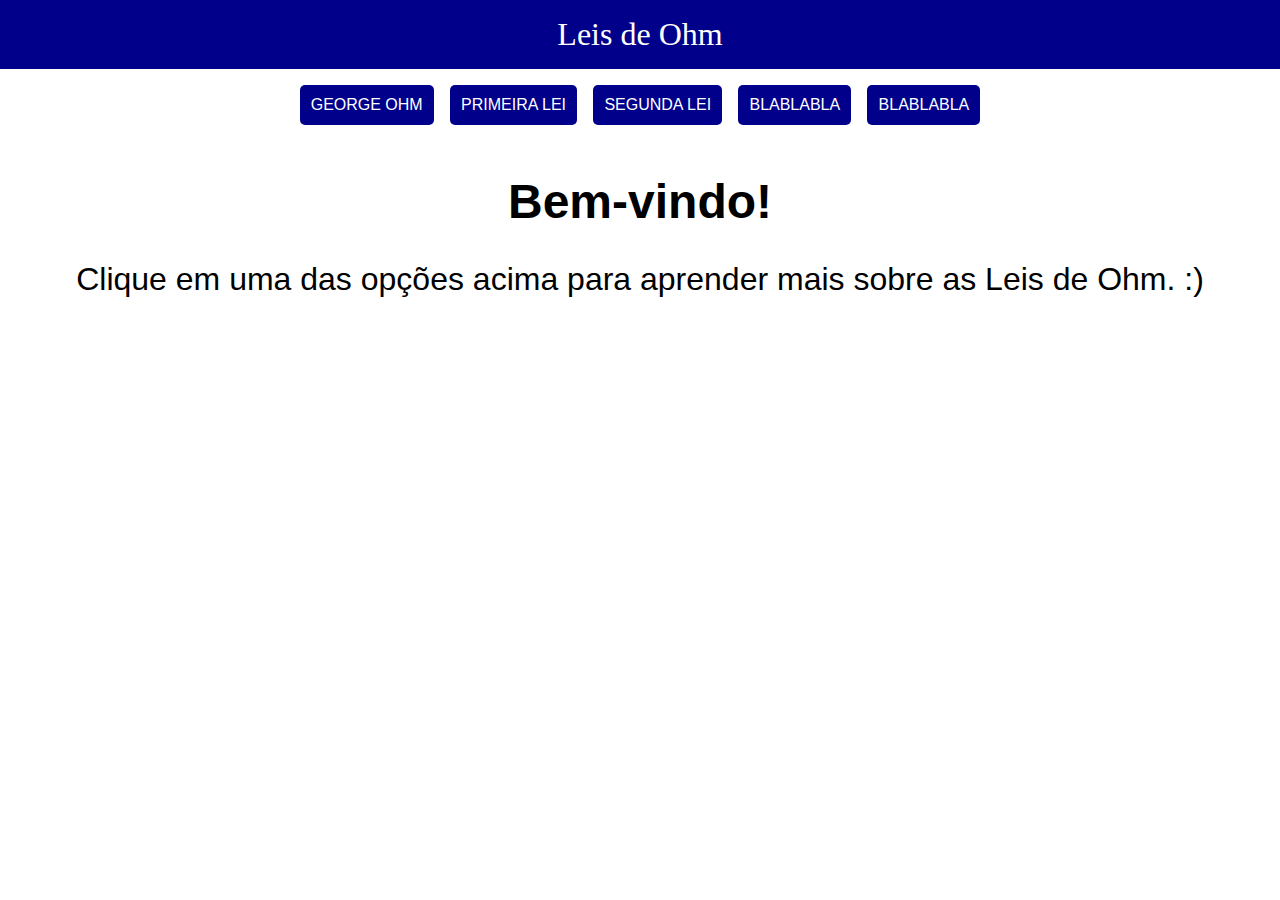
<file: index.html>
<!DOCTYPE html>
<html lang="en">
    <head>

        <meta charset="UTF-8">
        <title>LEIS DE OHM</title>
        <link rel="stylesheet" href="style.css">

    </head>

    <body>
        
        <header class="header">
            <div class="header__logo">Leis de Ohm</div>
        </header>

        <section class="section__nav">
            <ul>
                <li><a href="#" onclick="loadContent('george')">George Ohm</a></li>
                <li><a href="#" onclick="loadContent('lei1')">Primeira Lei</a></li>
                <li><a href="#" onclick="loadContent('lei2')">Segunda Lei</a></li>
                <li><a href="#" onclick="loadContent('extra')">BLABLABLA</a></li>
                <li><a href="#" onclick="loadContent('extra2')">BLABLABLA</a></li>
            </ul>
        </section>

        <section id="content">
            <h1 class="home__title">Bem-vindo!</h1>
            <p class="home__text">Clique em uma das opções acima para aprender mais sobre as Leis de Ohm. :) </p>
        </section>

        <script src="script.js"></script>


    </body>

</html>
        <script src="script.js"></script>


    </body>

</html>
</file>
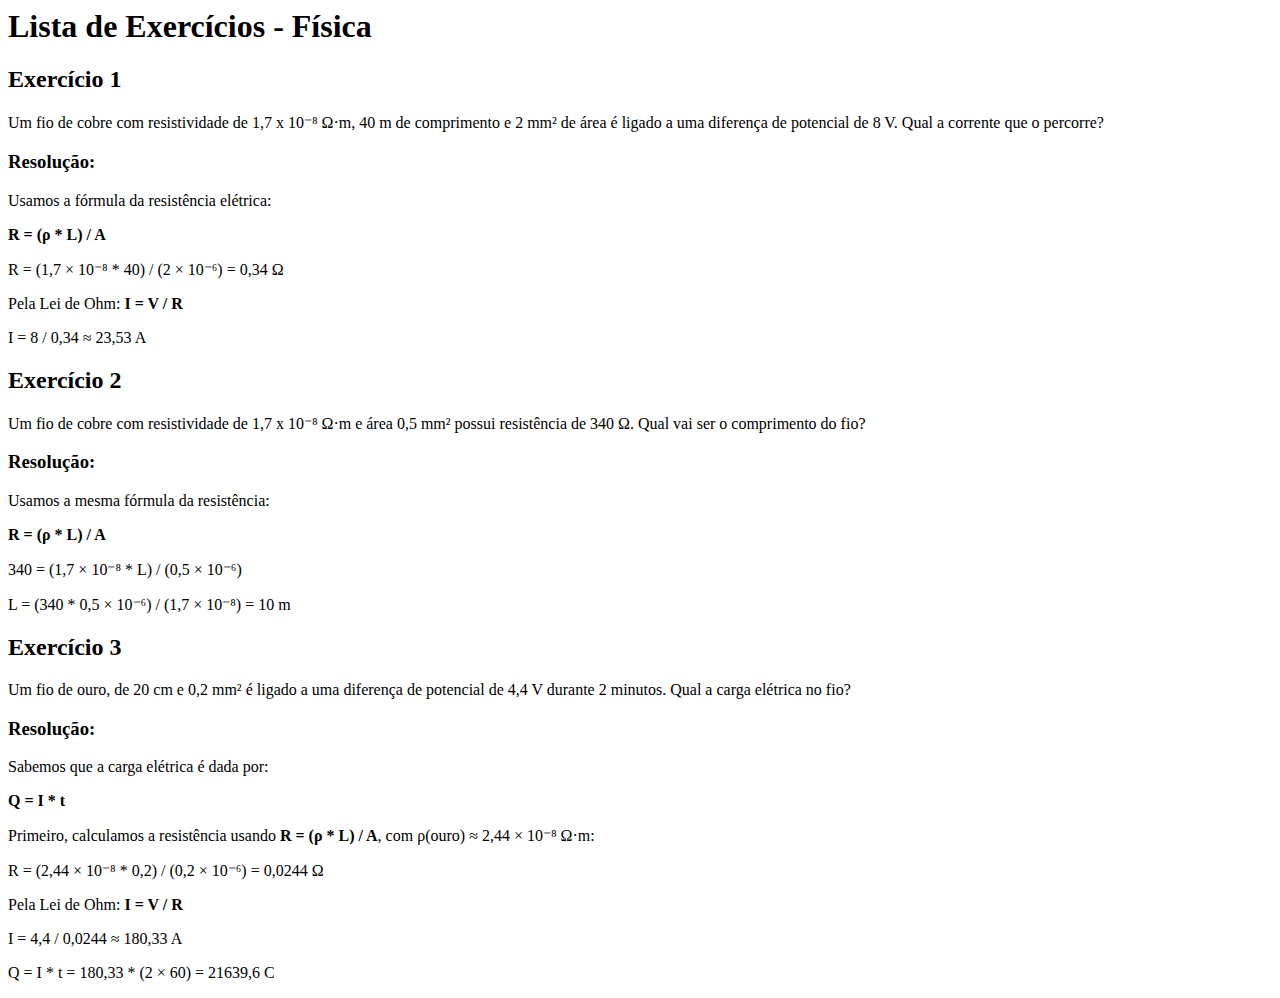
<file: extra2.html>
<body>
    <div class="exercicios">
        <h1>Lista de Exercícios - Física</h1>

        <div class="exercicio">
            <h2>Exercício 1</h2>
            <p>Um fio de cobre com resistividade de 1,7 x 10⁻⁸ Ω·m, 40 m de comprimento e 2 mm² de área é ligado a uma diferença de potencial de 8 V. Qual a corrente que o percorre?</p>
            <div class="resolucao">
                <h3>Resolução:</h3>
                <p>Usamos a fórmula da resistência elétrica:</p>
                <p><strong>R = (ρ * L) / A</strong></p>
                <p>R = (1,7 × 10⁻⁸ * 40) / (2 × 10⁻⁶) = 0,34 Ω</p>
                <p>Pela Lei de Ohm: <strong>I = V / R</strong></p>
                <p>I = 8 / 0,34 ≈ 23,53 A</p>
            </div>
        </div>

        <div class="exercicio">
            <h2>Exercício 2</h2>
            <p>Um fio de cobre com resistividade de 1,7 x 10⁻⁸ Ω·m e área 0,5 mm² possui resistência de 340 Ω. Qual vai ser o comprimento do fio?</p>
            <div class="resolucao">
                <h3>Resolução:</h3>
                <p>Usamos a mesma fórmula da resistência:</p>
                <p><strong>R = (ρ * L) / A</strong></p>
                <p>340 = (1,7 × 10⁻⁸ * L) / (0,5 × 10⁻⁶)</p>
                <p>L = (340 * 0,5 × 10⁻⁶) / (1,7 × 10⁻⁸) = 10 m</p>
            </div>
        </div>

        <div class="exercicio">
            <h2>Exercício 3</h2>
            <p>Um fio de ouro, de 20 cm e 0,2 mm² é ligado a uma diferença de potencial de 4,4 V durante 2 minutos. Qual a carga elétrica no fio?</p>
            <div class="resolucao">
                <h3>Resolução:</h3>
                <p>Sabemos que a carga elétrica é dada por:</p>
                <p><strong>Q = I * t</strong></p>
                <p>Primeiro, calculamos a resistência usando <strong>R = (ρ * L) / A</strong>, com ρ(ouro) ≈ 2,44 × 10⁻⁸ Ω·m:</p>
                <p>R = (2,44 × 10⁻⁸ * 0,2) / (0,2 × 10⁻⁶) = 0,0244 Ω</p>
                <p>Pela Lei de Ohm: <strong>I = V / R</strong></p>
                <p>I = 4,4 / 0,0244 ≈ 180,33 A</p>
                <p>Q = I * t = 180,33 * (2 × 60) = 21639,6 C</p>
            </div>
        </div>
    </div>
</body>
</file>
<file: style.css>
body {

    margin: 0 auto;
    font-family: 'Gill Sans', 'Gill Sans MT', Calibri, 'Trebuchet MS', sans-serif;

}

.header {

    background-color: darkblue;
    padding: 16px;
    color: white;

}

.header__logo {

    text-align: center;
    font-size: 2em;
    font-family: 'Times New Roman', Times, serif;

}

.section__nav {
    margin: auto;
    display: flex;
    width: fit-content;
    text-transform: uppercase;
}

.section__nav ul {
    list-style: none;
    padding: 0;
    display: flex;
    gap: 1em;
}

.section__nav li {
    margin: 0;
}

.section__nav a {
    display: block;
    padding: 0.7em;
    background-color: darkblue;
    color: white;
    text-decoration: none;
    border-radius: 5px;
    transition: background 0.3s ease-in-out;
}

.section__nav a:hover {
    background-color: #0056b3;
}

#content {
    text-align: center;
    margin-bottom: 2em;
}

.home__title {

    font-size: 3em;

}

.home__text {

    font-size: 2em;

}

/*CSS GEORGE OHM----------------------------------------------------------------------------------------*/

.section__title {

    font-size: 3em;

}

.section__text {
text-align: left;
}


.biografia_ohm {
    display: flex;
    align-items: center;
    justify-content: space-between;
    max-width: 900px;
    margin: 0 auto;
}

.ohm-imagem {
    width: 35%; 
    border-radius: 10px;
    text-align: end;
}

.primeira_lei {
    font-size: 14pt;
}

.section__content {
    font-size: 14pt;
    align-items: center;
    max-width: 900px;
    margin: 0 auto;
    text-align:justify;
    width: 60%;
}

/*CSS PRIMEIRA LEI----------------------------------------------------------------------------------------*/

.formula_uir {
    font-weight: bolder;
    font-size: 22pt;
    align-items: center;
    max-width: fit-content;
    margin: 0 auto;
    text-align:center;
}

.lista_formulas {
    font-weight: bolder;
    font-size: 20pt;
    max-width: 900px;
    margin: 0 auto;
    text-align: center;
}

.circuitos_box {
    display: flex;
    align-items: center;
    justify-content: center;
    max-width: 30em;
    margin: 0 auto;

    img {
        max-width: 70%;
    }
}

.tabela {
    align-items: center;
    justify-content: center;
    max-width: fit-content;
    margin: auto;
}

/*CSS Segunda Lei----------------------------------------------------------------------------------------*/

.image__lei2 {
    text-align: center;
    margin-bottom: 2em;

}

.credits__lei2 {

    text-decoration: none;

}

/*CSS Questões-------------------------------------------------------------------------------------------*/

        .questoes h2 {
            text-align: center;
            color: #000000;
            font-size: 3em;
            margin-bottom: 20px;
        }

    
        .questoes h3 {
            color: #333;
            font-size: 1.4em;
            margin-top: 20px;
            border-bottom: 1px solid #c7c7c7;
            padding-bottom: 5px;
        }

        .questoes h4 {
            color: darkblue;
            font-size: 1.4em;
            margin-top: 0;
        }

        .questao p {
            margin-top: 10px;
            font-size: 1.3em;
            font-weight: bold;
        }

        .questao {
            padding: 10px;
            background-color: #ffffff;
            border-left: 5px solid #0056b3;
            margin-bottom: 20px;
        }

        
        .resolucao p {
            font-size: 1.2em;
            margin: 10px 0;
        }
</file>
